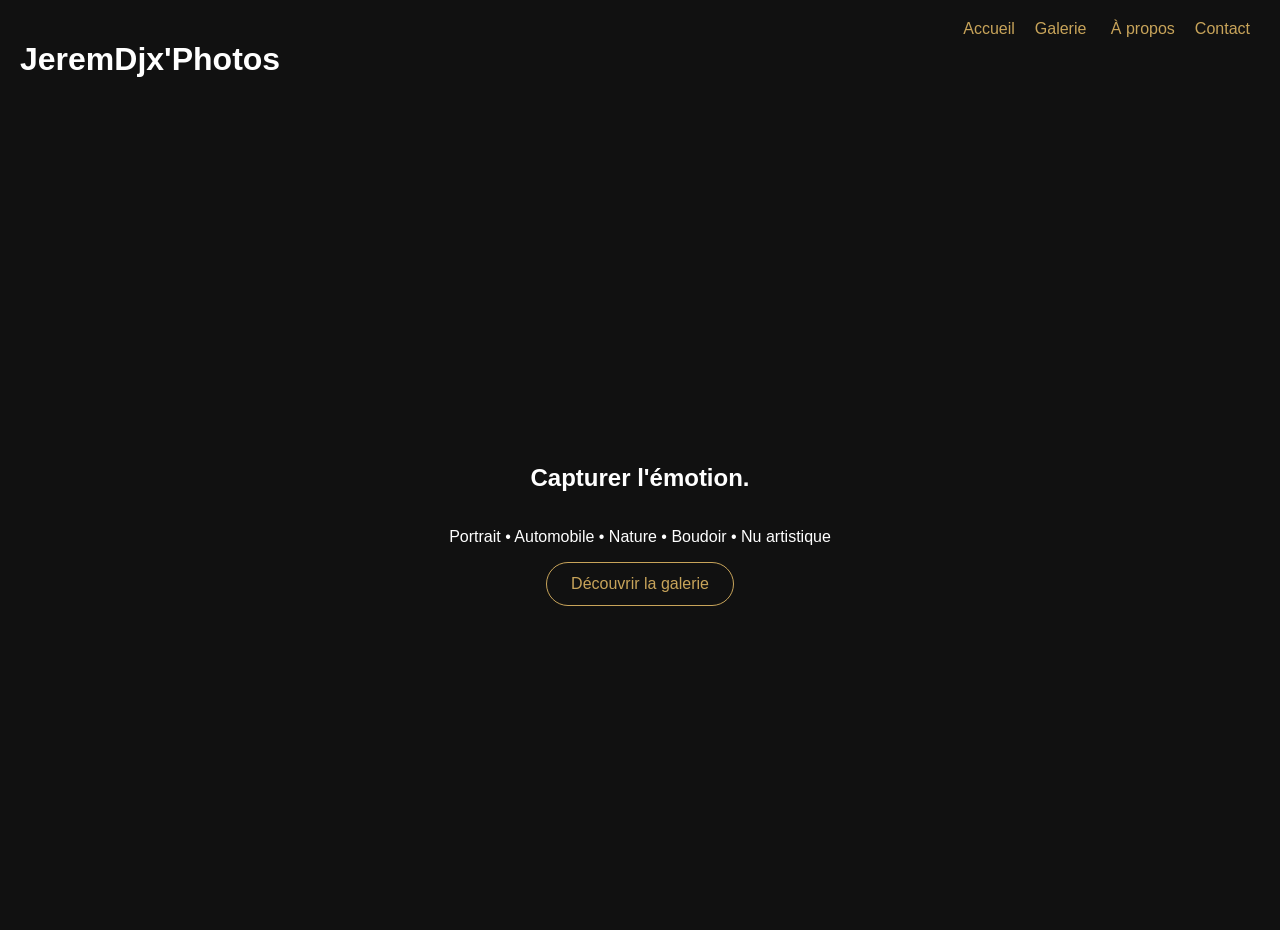
<file: index.html>
<!DOCTYPE html>
<html lang="fr"><head><meta charset="UTF-8"><meta name="viewport" content="width=device-width,initial-scale=1">
<title>JeremDjx'Photos</title><link rel="stylesheet" href="style.css"></head>
<body>
<header><h1>JeremDjx'Photos</h1><nav>
<a href="#">Accueil</a><a href="pages/gallery.html">Galerie</a>
<a href="pages/about.html">À propos</a><a href="pages/contact.html">Contact</a>
</nav></header>
<section class="hero"><h2>Capturer l'émotion.</h2>
<p>Portrait • Automobile • Nature • Boudoir • Nu artistique</p>
<a class="btn" href="pages/gallery.html">Découvrir la galerie</a></section>
<script src="script.js"></script></body></html>
</file>
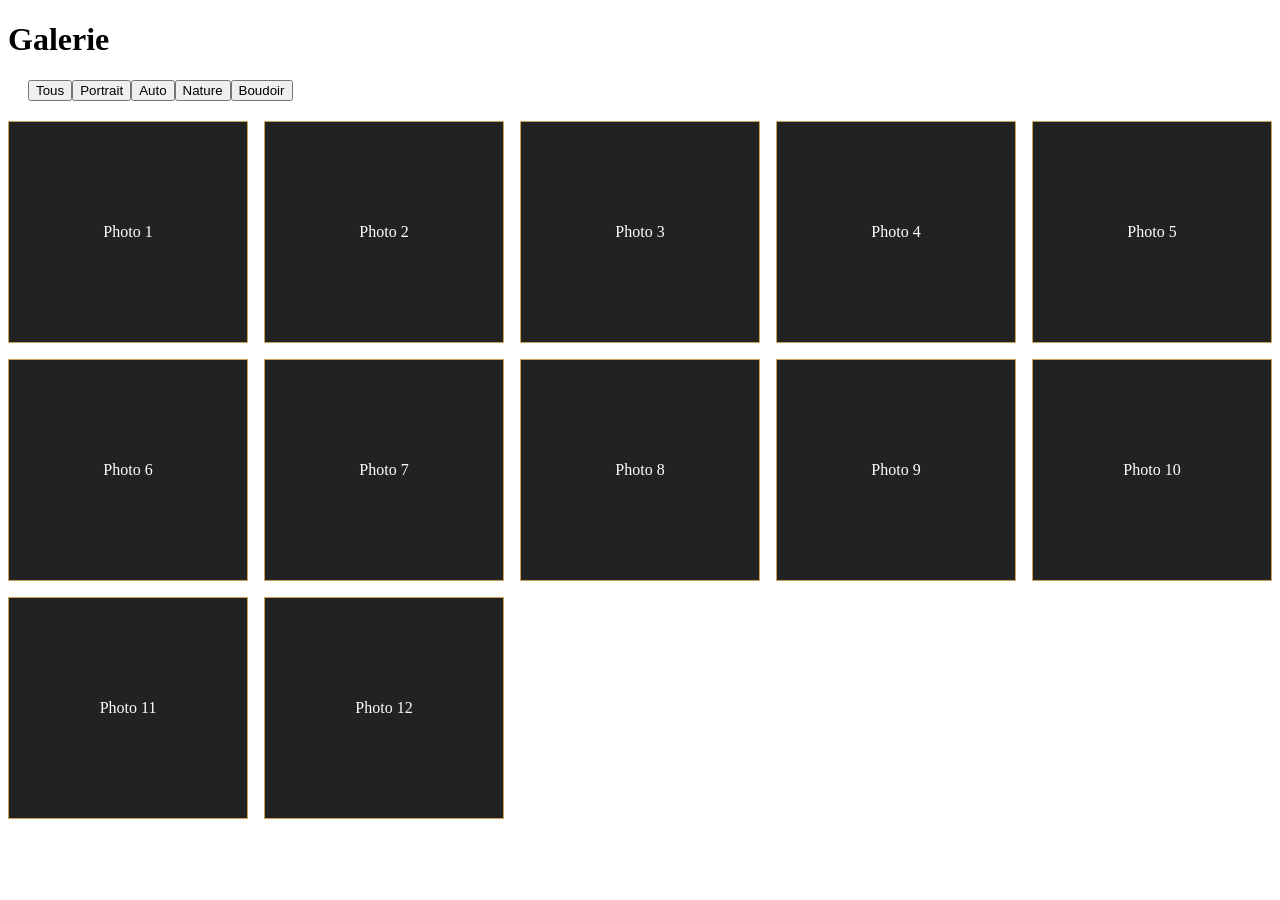
<file: pages/gallery.html>
<!DOCTYPE html><html lang='fr'><head><meta charset='utf-8'><meta name='viewport' content='width=device-width,initial-scale=1'><link rel='stylesheet' href='../gallery.css'><title>Galerie</title></head><body><h1>Galerie</h1><div class='filters'><button>Tous</button><button>Portrait</button><button>Auto</button><button>Nature</button><button>Boudoir</button></div><div class='grid'><div class='card'>Photo 1</div><div class='card'>Photo 2</div><div class='card'>Photo 3</div><div class='card'>Photo 4</div><div class='card'>Photo 5</div><div class='card'>Photo 6</div><div class='card'>Photo 7</div><div class='card'>Photo 8</div><div class='card'>Photo 9</div><div class='card'>Photo 10</div><div class='card'>Photo 11</div><div class='card'>Photo 12</div></div><script src='../gallery.js'></script></body></html>
</file>
<file: style.css>
body{margin:0;background:#111;color:#fff;font-family:Arial}
header{display:flex;justify-content:space-between;padding:20px;position:sticky;top:0;background:#111}
a{color:#c8a45a;text-decoration:none;margin:0 10px}
.hero{height:90vh;display:flex;flex-direction:column;justify-content:center;align-items:center;text-align:center}
.btn{border:1px solid #c8a45a;padding:12px 24px;border-radius:30px}
</file>
<file: gallery.css>
.grid{display:grid;grid-template-columns:repeat(auto-fit,minmax(220px,1fr));gap:16px}.card{background:#222;height:220px;border:1px solid #c8a45a;color:#fff;display:flex;align-items:center;justify-content:center}.filters{margin:20px}
</file>
